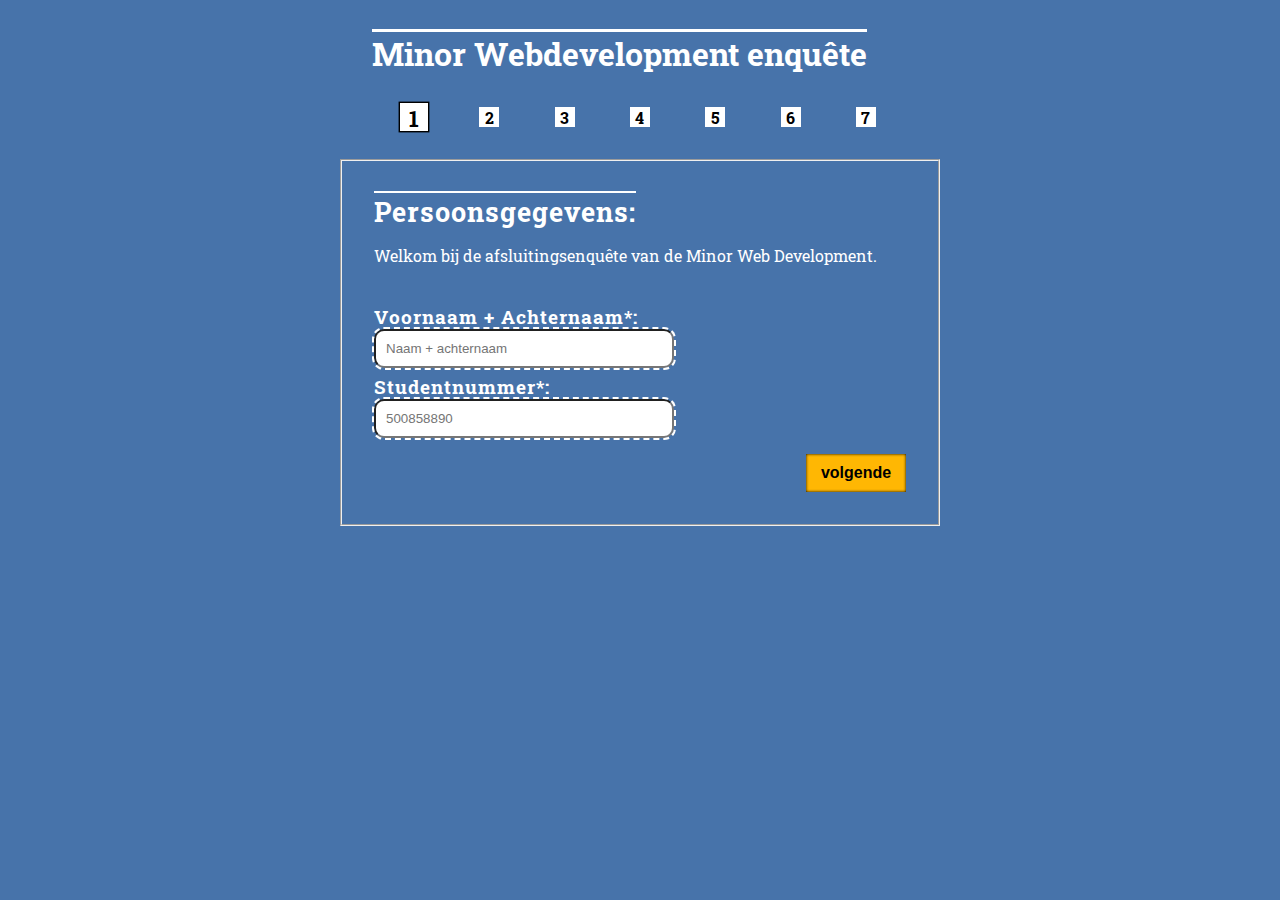
<file: index.html>
<!DOCTYPE html>
<html lang="en">

<head>
    <meta charset="UTF-8">
    <meta http-equiv="X-UA-Compatible" content="IE=edge">
    <meta name="viewport" content="width=device-width, initial-scale=1.0">
    <link rel="preconnect" href="https://fonts.googleapis.com">
    <link rel="preconnect" href="https://fonts.gstatic.com" crossorigin>
    <link href="https://fonts.googleapis.com/css2?family=Roboto+Slab&display=swap" rel="stylesheet">
    <title>Minor Web Enquete</title>
    <link rel="stylesheet" href="css/style.css">
</head>

<body>

    <header>
        <h1>Minor Webdevelopment enquête</h1>
        <ul>
            
        </ul>
    </header>

    <form action="resultaat/resultaat.html">

        <fieldset>
            <section>
                <legend>Persoonsgegevens:</legend>
                <p>Welkom bij de afsluitingsenquête van de Minor Web Development.</p>
                <h2>Voornaam + Achternaam*:</h2>
                <label>
                    <input type="text" name="name" id="name" placeholder="Naam + achternaam"
                        title="Vul hier je naam en achternaam in" required aria-required="true" />
                </label>
                <div>
                    <h2>Studentnummer*:</h2>
                    <label>
                        <input type="text" name="studentnummer" id="studentnummer" placeholder="500858890"
                        pattern="[5-6][0-9]{8}" title="Vul hier je studentnummer in" required aria-required="true" />
                    </label>
                </div>
            </section>
        </fieldset>

        <!-- WAFS-->
        <fieldset>
            <section>
                <legend> Web App From Scratch </legend>

                <h2> Docenten </h2>
                <p>Robert & Joost</p>


                <h2> Datum:</h2>
                <p> Week 1 t/m Week 3 </p>

                <h3>1 = Niet goed & 10 = Uitstekend</h3>



                <h2> Moeilijkheid lesstof*: </h2>

                <div class="score">
                    <label>
                        <input type="radio" id="WAFS-Moeilijkheidsgraad" name="WAFS-Moeilijkheidsgraad" value="1"
                            aria-label="Radiobutton 1" required aria-required="true" title="moeilijkheidsgraad 1">
                        <span>1</span>
                    </label>
                    <label>
                        <input type="radio" id="WAFS-Moeilijkheidsgraad" name="WAFS-Moeilijkheidsgraad" value="2"
                            aria-label="Radiobutton 2" required aria-required="true" title="moeilijkheidsgraad 2">
                        <span>2</span>
                    </label>
                    <label>
                        <input type="radio" id="WAFS-Moeilijkheidsgraad" name="WAFS-Moeilijkheidsgraad" value="3"
                            aria-label="Radiobutton 3" required aria-required="true" title="moeilijkheidsgraad 3">
                        <span>3</span>
                    </label>
                    <label>
                        <input type="radio" id="WAFS-Moeilijkheidsgraad" name="WAFS-Moeilijkheidsgraad" value="4"
                            aria-label="Radiobutton 4" required aria-required="true" title="moeilijkheidsgraad 4">
                        <span>4</span>
                    </label>
                    <label>
                        <input type="radio" id="WAFS-Moeilijkheidsgraad" name="WAFS-Moeilijkheidsgraad" value="5"
                            aria-label="Radiobutton 5" required aria-required="true" title="moeilijkheidsgraad 5">
                        <span>5</span>
                    </label>
                    <label>
                        <input type="radio" id="WAFS-Moeilijkheidsgraad" name="WAFS-Moeilijkheidsgraad" value="6"
                            aria-label="Radiobutton 6" required aria-required="true" title="moeilijkheidsgraad 6">
                        <span>6</span>
                    </label>
                    <label>
                        <input type="radio" id="WAFS-Moeilijkheidsgraad" name="WAFS-Moeilijkheidsgraad" value="7"
                            aria-label="Radiobutton 7" required aria-required="true" title="moeilijkheidsgraad 7">
                        <span>7</span>
                    </label>
                    <label>
                        <input type="radio" id="WAFS-Moeilijkheidsgraad" name="WAFS-Moeilijkheidsgraad" value="8"
                            aria-label="Radiobutton 8" required aria-required="true" title="moeilijkheidsgraad 8">
                        <span>8</span>
                    </label>
                    <label>
                        <input type="radio" id="WAFS-Moeilijkheidsgraad" name="WAFS-Moeilijkheidsgraad" value="9"
                            aria-label="Radiobutton 9" required aria-required="true" title="moeilijkheidsgraad 9">
                        <span>9</span>
                    </label>
                    <label>
                        <input type="radio" id="WAFS-Moeilijkheidsgraad" name="WAFS-Moeilijkheidsgraad" value="10"
                            aria-label="Radiobutton 10" required aria-required="true" title="moeilijkheidsgraad 10">
                        <span>10</span>
                    </label>
                </div>

                <h2> Hoe heb je de uitleg ervaren*:</h2>

                <div class="score">
                    <label>
                        <input type="radio" id="WAFS-ervaring" name="WAFS-ervaring" value="1" aria-label="Radiobutton 1"
                            required aria-required="true" title="inzichtsniveau 1">
                        <span>1</span>
                    </label>
                    <label>
                        <input type="radio" id="WAFS-ervaring" name="WAFS-ervaring" value="2" aria-label="Radiobutton 2"
                            required aria-required="true" title="inzichtsniveau 2">
                        <span>2</span>
                    </label>
                    <label>
                        <input type="radio" id="WAFS-ervaring" name="WAFS-ervaring" value="3" aria-label="Radiobutton 3"
                            required aria-required="true" title="inzichtsniveau 3">
                        <span>3</span>
                    </label>
                    <label>
                        <input type="radio" id="WAFS-ervaring" name="WAFS-ervaring" value="4" aria-label="Radiobutton 4"
                            required aria-required="true" title="inzichtsniveau 4">
                        <span>4</span>
                    </label>
                    <label>
                        <input type="radio" id="WAFS-ervaring" name="WAFS-ervaring" value="5" aria-label="Radiobutton 5"
                            required aria-required="true" title="inzichtsniveau 5">
                        <span>5</span>
                    </label>
                    <label>
                        <input type="radio" id="WAFS-ervaring" name="WAFS-ervaring" value="6" aria-label="Radiobutton 6"
                            required aria-required="true" title="inzichtsniveau 6">
                        <span>6</span>
                    </label>
                    <label>
                        <input type="radio" id="WAFS-ervaring" name="WAFS-ervaring" value="7" aria-label="Radiobutton 7"
                            required aria-required="true" title="inzichtsniveau 7">
                        <span>7</span>
                    </label>
                    <label>
                        <input type="radio" id="WAFS-ervaring" name="WAFS-ervaring" value="8" aria-label="Radiobutton 8"
                            required aria-required="true" title="inzichtsniveau 8">
                        <span>8</span>
                    </label>
                    <label>
                        <input type="radio" id="WAFS-ervaring" name="WAFS-ervaring" value="9" aria-label="Radiobutton 9"
                            required aria-required="true" title="inzichtsniveau 9">
                        <span>9</span>
                    </label>
                    <label>
                        <input type="radio" id="WAFS-ervaring" name="WAFS-ervaring" value="10"
                            aria-label="Radiobutton 10" required aria-required="true" title="inzichtsniveau 10">
                        <span>10</span>
                    </label>
                </div>

                <h2> Hoe goed snapte je het*:</h2>
                <div class="score">
                    <label>
                        <input type="radio" id="WAFS-inzicht" name="WAFS-inzicht" value="1" aria-label="Radiobutton 1"
                            required aria-required="true" title="ervaringsniveau 1">
                        <span>1</span>
                    </label>
                    <label>
                        <input type="radio" id="WAFS-inzicht" name="WAFS-inzicht" value="2" aria-label="Radiobutton 2"
                            required aria-required="true" title="ervaringsniveau 2">
                        <span>2</span>
                    </label>
                    <label>
                        <input type="radio" id="WAFS-inzicht" name="WAFS-inzicht" value="3" aria-label="Radiobutton 3"
                            required aria-required="true" title="ervaringsniveau 3">
                        <span>3</span>
                    </label>
                    <label>
                        <input type="radio" id="WAFS-inzicht" name="WAFS-inzicht" value="4" aria-label="Radiobutton 4"
                            required aria-required="true" title="ervaringsniveau 4">
                        <span>4</span>
                    </label>
                    <label>
                        <input type="radio" id="WAFS-inzicht" name="WAFS-inzicht" value="5" aria-label="Radiobutton 5"
                            required aria-required="true" title="ervaringsniveau 5">
                        <span>5</span>
                    </label>
                    <label>
                        <input type="radio" id="WAFS-inzicht" name="WAFS-inzicht" value="6" aria-label="Radiobutton 6"
                            required aria-required="true" title="ervaringsniveau 6">
                        <span>6</span>
                    </label>
                    <label>
                        <input type="radio" id="WAFS-inzicht" name="WAFS-inzicht" value="7" aria-label="Radiobutton 7"
                            required aria-required="true" title="ervaringsniveau 7">
                        <span>7</span>
                    </label>
                    <label>
                        <input type="radio" id="WAFS-inzicht" name="WAFS-inzicht" value="8" aria-label="Radiobutton 8"
                            required aria-required="true" title="ervaringsniveau 8">
                        <span>8</span>
                    </label>
                    <label>
                        <input type="radio" id="WAFS-inzicht" name="WAFS-inzicht" value="9" aria-label="Radiobutton 9"
                            required aria-required="true" title="ervaringsniveau 9">
                        <span>9</span>
                    </label>
                    <label>
                        <input type="radio" id="WAFS-inzicht" name="WAFS-inzicht" value="10" aria-label="Radiobutton 10"
                            required aria-required="true" title="ervaringsniveau 10">
                        <span>10</span>
                    </label>
                </div>
                <div>
                    <h2> Extra mening: </h2>

                    <label for="uitleg"></label>
                    <textarea id="uitleg" name="textarea1" aria-label="uitleg" resize="none"
                        title="Extra mening typen"></textarea>
                </div>
            </section>
        </fieldset>

        <!-- CSS to the Rescue-->
        <fieldset>
            <section>
                <legend> CSS to the Rescue </legend>

                <h2> Docenten </h2>
                <p>Sanne & Vasilis</p>


                <h2> Datum:</h2>
                <p> Week 1 t/m Week 3 </p>

                <h3>1 = Niet goed & 10 = Uitstekend</h3>


                <h2> Moeilijkheid lesstof*: </h2>

                <div class="score">
                    <label>
                        <input type="radio" id="CSS-Moeilijkheidsgraad" name="CSS-Moeilijkheidsgraad" value="1"
                            aria-label="Radiobutton 1" required aria-required="true" title="moeilijkheidsgraad 1">
                        <span>1</span>
                    </label>
                    <label>
                        <input type="radio" id="CSS-Moeilijkheidsgraad" name="CSS-Moeilijkheidsgraad" value="2"
                            aria-label="Radiobutton 2" required aria-required="true" title="moeilijkheidsgraad 2">
                        <span>2</span>
                    </label>
                    <label>
                        <input type="radio" id="CSS-Moeilijkheidsgraad" name="CSS-Moeilijkheidsgraad" value="3"
                            aria-label="Radiobutton 3" required aria-required="true" title="moeilijkheidsgraad 3">
                        <span>3</span>
                    </label>
                    <label>
                        <input type="radio" id="CSS-Moeilijkheidsgraad" name="CSS-Moeilijkheidsgraad" value="4"
                            aria-label="Radiobutton 4" required aria-required="true" title="moeilijkheidsgraad 4">
                        <span>4</span>
                    </label>
                    <label>
                        <input type="radio" id="CSS-Moeilijkheidsgraad" name="CSS-Moeilijkheidsgraad" value="5"
                            aria-label="Radiobutton 5" required aria-required="true" title="moeilijkheidsgraad 5">
                        <span>5</span>
                    </label>
                    <label>
                        <input type="radio" id="CSS-Moeilijkheidsgraad" name="CSS-Moeilijkheidsgraad" value="6"
                            aria-label="Radiobutton 6" required aria-required="true" title="moeilijkheidsgraad 6">
                        <span>6</span>
                    </label>
                    <label>
                        <input type="radio" id="CSS-Moeilijkheidsgraad" name="CSS-Moeilijkheidsgraad" value="7"
                            aria-label="Radiobutton 7" required aria-required="true" title="moeilijkheidsgraad 7">
                        <span>7</span>
                    </label>
                    <label>
                        <input type="radio" id="CSS-Moeilijkheidsgraad" name="CSS-Moeilijkheidsgraad" value="8"
                            aria-label="Radiobutton 8" required aria-required="true" title="moeilijkheidsgraad 8">
                        <span>8</span>
                    </label>
                    <label>
                        <input type="radio" id="CSS-Moeilijkheidsgraad" name="CSS-Moeilijkheidsgraad" value="9"
                            aria-label="Radiobutton 9" required aria-required="true" title="moeilijkheidsgraad 9">
                        <span>9</span>
                    </label>
                    <label>
                        <input type="radio" id="CSS-Moeilijkheidsgraad" name="CSS-Moeilijkheidsgraad" value="10"
                            aria-label="Radiobutton 10" required aria-required="true" title="moeilijkheidsgraad 10">
                        <span>10</span>
                    </label>
                </div>

                <h2> Hoe heb je de uitleg ervaren*:</h2>

                <div class="score">
                    <label>
                        <input type="radio" id="CSS-ervaring" name="CSS-ervaring" value="1" aria-label="Radiobutton 1"
                            required aria-required="true" title="inzichtsniveau 1">
                        <span>1</span>
                    </label>
                    <label>
                        <input type="radio" id="CSS-ervaring" name="CSS-ervaring" value="2" aria-label="Radiobutton 2"
                            required aria-required="true" title="inzichtsniveau 2">
                        <span>2</span>
                    </label>
                    <label>
                        <input type="radio" id="CSS-ervaring" name="CSS-ervaring" value="3" aria-label="Radiobutton 3"
                            required aria-required="true" title="inzichtsniveau 3">
                        <span>3</span>
                    </label>
                    <label>
                        <input type="radio" id="CSS-ervaring" name="CSS-ervaring" value="4" aria-label="Radiobutton 4"
                            required aria-required="true" title="inzichtsniveau 4">
                        <span>4</span>
                    </label>
                    <label>
                        <input type="radio" id="CSS-ervaring" name="CSS-ervaring" value="5" aria-label="Radiobutton 5"
                            required aria-required="true" title="inzichtsniveau 5">
                        <span>5</span>
                    </label>
                    <label>
                        <input type="radio" id="CSS-ervaring" name="CSS-ervaring" value="6" aria-label="Radiobutton 6"
                            required aria-required="true" title="inzichtsniveau 6">
                        <span>6</span>
                    </label>
                    <label>
                        <input type="radio" id="CSS-ervaring" name="CSS-ervaring" value="7" aria-label="Radiobutton 7"
                            required aria-required="true" title="inzichtsniveau 7">
                        <span>7</span>
                    </label>
                    <label>
                        <input type="radio" id="CSS-ervaring" name="CSS-ervaring" value="8" aria-label="Radiobutton 8"
                            required aria-required="true" title="inzichtsniveau 8">
                        <span>8</span>
                    </label>
                    <label>
                        <input type="radio" id="CSS-ervaring" name="CSS-ervaring" value="9" aria-label="Radiobutton 9"
                            required aria-required="true" title="inzichtsniveau 9">
                        <span>9</span>
                    </label>
                    <label>
                        <input type="radio" id="CSS-ervaring" name="CSS-ervaring" value="10"
                            aria-label="Radiobutton 10" required aria-required="true" title="inzichtsniveau 10">
                        <span>10</span>
                    </label>
                </div>

                <h2> Hoe goed snapte je het*:</h2>
                <div class="score">
                    <label>
                        <input type="radio" id="CSS-inzicht" name="CSS-inzicht" value="1" aria-label="Radiobutton 1"
                            required aria-required="true" title="ervaringsniveau 1">
                        <span>1</span>
                    </label>
                    <label>
                        <input type="radio" id="CSS-inzicht" name="CSS-inzicht" value="2" aria-label="Radiobutton 2"
                            required aria-required="true" title="ervaringsniveau 2">
                        <span>2</span>
                    </label>
                    <label>
                        <input type="radio" id="CSS-inzicht" name="CSS-inzicht" value="3" aria-label="Radiobutton 3"
                            required aria-required="true" title="ervaringsniveau 3">
                        <span>3</span>
                    </label>
                    <label>
                        <input type="radio" id="CSS-inzicht" name="CSS-inzicht" value="4" aria-label="Radiobutton 4"
                            required aria-required="true" title="ervaringsniveau 4">
                        <span>4</span>
                    </label>
                    <label>
                        <input type="radio" id="CSS-inzicht" name="CSS-inzicht" value="5" aria-label="Radiobutton 5"
                            required aria-required="true" title="ervaringsniveau 5">
                        <span>5</span>
                    </label>
                    <label>
                        <input type="radio" id="CSS-inzicht" name="CSS-inzicht" value="6" aria-label="Radiobutton 6"
                            required aria-required="true" title="ervaringsniveau 6">
                        <span>6</span>
                    </label>
                    <label>
                        <input type="radio" id="CSS-inzicht" name="CSS-inzicht" value="7" aria-label="Radiobutton 7"
                            required aria-required="true" title="ervaringsniveau 7">
                        <span>7</span>
                    </label>
                    <label>
                        <input type="radio" id="CSS-inzicht" name="CSS-inzicht" value="8" aria-label="Radiobutton 8"
                            required aria-required="true" title="ervaringsniveau 8">
                        <span>8</span>
                    </label>
                    <label>
                        <input type="radio" id="CSS-inzicht" name="CSS-inzicht" value="9" aria-label="Radiobutton 9"
                            required aria-required="true" title="ervaringsniveau 9">
                        <span>9</span>
                    </label>
                    <label>
                        <input type="radio" id="CSS-inzicht" name="CSS-inzicht" value="10" aria-label="Radiobutton 10"
                            required aria-required="true" title="ervaringsniveau 10">
                        <span>10</span>
                    </label>
                </div>
                <div>
                    <h2> Extra mening: </h2>

                    <label for="uitleg"></label>
                    <textarea id="uitleg" name="textarea2" aria-label="uitleg" resize="none"
                        title="Extra mening typen"></textarea>
                </div>
            </section>
        </fieldset>

        <!-- CSS to the Rescue-->
        <fieldset>
            <section>
                <legend> Progressive Web apps </legend>

                <h2> Docenten </h2>
                <p>Sanne & Vasilis</p>


                <h2> Datum:</h2>
                <p> Week 1 t/m Week 3 </p>

                <h3>1 = Niet goed & 10 = Uitstekend</h3>


                <h2> Moeilijkheid lesstof*: </h2>

                <div class="score">
                    <label>
                        <input type="radio" id="PWA-Moeilijkheidsgraad" name="PWA-Moeilijkheidsgraad" value="1"
                            aria-label="Radiobutton 1" required aria-required="true" title="moeilijkheidsgraad 1">
                        <span>1</span>
                    </label>
                    <label>
                        <input type="radio" id="PWA-Moeilijkheidsgraad" name="PWA-Moeilijkheidsgraad" value="2"
                            aria-label="Radiobutton 2" required aria-required="true" title="moeilijkheidsgraad 2">
                        <span>2</span>
                    </label>
                    <label>
                        <input type="radio" id="PWA-Moeilijkheidsgraad" name="PWA-Moeilijkheidsgraad" value="3"
                            aria-label="Radiobutton 3" required aria-required="true" title="moeilijkheidsgraad 3">
                        <span>3</span>
                    </label>
                    <label>
                        <input type="radio" id="PWA-Moeilijkheidsgraad" name="PWA-Moeilijkheidsgraad" value="4"
                            aria-label="Radiobutton 4" required aria-required="true" title="moeilijkheidsgraad 4">
                        <span>4</span>
                    </label>
                    <label>
                        <input type="radio" id="PWA-Moeilijkheidsgraad" name="PWA-Moeilijkheidsgraad" value="5"
                            aria-label="Radiobutton 5" required aria-required="true" title="moeilijkheidsgraad 5">
                        <span>5</span>
                    </label>
                    <label>
                        <input type="radio" id="PWA-Moeilijkheidsgraad" name="PWA-Moeilijkheidsgraad" value="6"
                            aria-label="Radiobutton 6" required aria-required="true" title="moeilijkheidsgraad 6">
                        <span>6</span>
                    </label>
                    <label>
                        <input type="radio" id="PWA-Moeilijkheidsgraad" name="PWA-Moeilijkheidsgraad" value="7"
                            aria-label="Radiobutton 7" required aria-required="true" title="moeilijkheidsgraad 7">
                        <span>7</span>
                    </label>
                    <label>
                        <input type="radio" id="PWA-Moeilijkheidsgraad" name="PWA-Moeilijkheidsgraad" value="8"
                            aria-label="Radiobutton 8" required aria-required="true" title="moeilijkheidsgraad 8">
                        <span>8</span>
                    </label>
                    <label>
                        <input type="radio" id="PWA-Moeilijkheidsgraad" name="PWA-Moeilijkheidsgraad" value="9"
                            aria-label="Radiobutton 9" required aria-required="true" title="moeilijkheidsgraad 9">
                        <span>9</span>
                    </label>
                    <label>
                        <input type="radio" id="PWA-Moeilijkheidsgraad" name="PWA-Moeilijkheidsgraad" value="10"
                            aria-label="Radiobutton 10" required aria-required="true" title="moeilijkheidsgraad 10">
                        <span>10</span>
                    </label>
                </div>

                <h2> Hoe heb je de uitleg ervaren*:</h2>

                <div class="score">
                    <label>
                        <input type="radio" id="PWA-ervaring" name="PWA-ervaring" value="1" aria-label="Radiobutton 1"
                            required aria-required="true" title="inzichtsniveau 1">
                        <span>1</span>
                    </label>
                    <label>
                        <input type="radio" id="PWA-ervaring" name="PWA-ervaring" value="2" aria-label="Radiobutton 2"
                            required aria-required="true" title="inzichtsniveau 2">
                        <span>2</span>
                    </label>
                    <label>
                        <input type="radio" id="PWA-ervaring" name="PWA-ervaring" value="3" aria-label="Radiobutton 3"
                            required aria-required="true" title="inzichtsniveau 3">
                        <span>3</span>
                    </label>
                    <label>
                        <input type="radio" id="PWA-ervaring" name="PWA-ervaring" value="4" aria-label="Radiobutton 4"
                            required aria-required="true" title="inzichtsniveau 4">
                        <span>4</span>
                    </label>
                    <label>
                        <input type="radio" id="PWA-ervaring" name="PWA-ervaring" value="5" aria-label="Radiobutton 5"
                            required aria-required="true" title="inzichtsniveau 5">
                        <span>5</span>
                    </label>
                    <label>
                        <input type="radio" id="PWA-ervaring" name="PWA-ervaring" value="6" aria-label="Radiobutton 6"
                            required aria-required="true" title="inzichtsniveau 6">
                        <span>6</span>
                    </label>
                    <label>
                        <input type="radio" id="PWA-ervaring" name="PWA-ervaring" value="7" aria-label="Radiobutton 7"
                            required aria-required="true" title="inzichtsniveau 7">
                        <span>7</span>
                    </label>
                    <label>
                        <input type="radio" id="PWA-ervaring" name="PWA-ervaring" value="8" aria-label="Radiobutton 8"
                            required aria-required="true" title="inzichtsniveau 8">
                        <span>8</span>
                    </label>
                    <label>
                        <input type="radio" id="PWA-ervaring" name="PWA-ervaring" value="9" aria-label="Radiobutton 9"
                            required aria-required="true" title="inzichtsniveau 9">
                        <span>9</span>
                    </label>
                    <label>
                        <input type="radio" id="PWA-ervaring" name="PWA-ervaring" value="10"
                            aria-label="Radiobutton 10" required aria-required="true" title="inzichtsniveau 10">
                        <span>10</span>
                    </label>
                </div>

                <h2> Hoe goed snapte je het*:</h2>
                <div class="score">
                    <label>
                        <input type="radio" id="PWA-inzicht" name="PWA-inzicht" value="1" aria-label="Radiobutton 1"
                            required aria-required="true" title="ervaringsniveau 1">
                        <span>1</span>
                    </label>
                    <label>
                        <input type="radio" id="PWA-inzicht" name="PWA-inzicht" value="2" aria-label="Radiobutton 2"
                            required aria-required="true" title="ervaringsniveau 2">
                        <span>2</span>
                    </label>
                    <label>
                        <input type="radio" id="PWA-inzicht" name="PWA-inzicht" value="3" aria-label="Radiobutton 3"
                            required aria-required="true" title="ervaringsniveau 3">
                        <span>3</span>
                    </label>
                    <label>
                        <input type="radio" id="PWA-inzicht" name="PWA-inzicht" value="4" aria-label="Radiobutton 4"
                            required aria-required="true" title="ervaringsniveau 4">
                        <span>4</span>
                    </label>
                    <label>
                        <input type="radio" id="PWA-inzicht" name="PWA-inzicht" value="5" aria-label="Radiobutton 5"
                            required aria-required="true" title="ervaringsniveau 5">
                        <span>5</span>
                    </label>
                    <label>
                        <input type="radio" id="PWA-inzicht" name="PWA-inzicht" value="6" aria-label="Radiobutton 6"
                            required aria-required="true" title="ervaringsniveau 6">
                        <span>6</span>
                    </label>
                    <label>
                        <input type="radio" id="PWA-inzicht" name="PWA-inzicht" value="7" aria-label="Radiobutton 7"
                            required aria-required="true" title="ervaringsniveau 7">
                        <span>7</span>
                    </label>
                    <label>
                        <input type="radio" id="PWA-inzicht" name="PWA-inzicht" value="8" aria-label="Radiobutton 8"
                            required aria-required="true" title="ervaringsniveau 8">
                        <span>8</span>
                    </label>
                    <label>
                        <input type="radio" id="PWA-inzicht" name="PWA-inzicht" value="9" aria-label="Radiobutton 9"
                            required aria-required="true" title="ervaringsniveau 9">
                        <span>9</span>
                    </label>
                    <label>
                        <input type="radio" id="PWA-inzicht" name="PWA-inzicht" value="10" aria-label="Radiobutton 10"
                            required aria-required="true" title="ervaringsniveau 10">
                        <span>10</span>
                    </label>
                </div>
                <div>
                    <h2> Extra mening: </h2>

                    <label for="uitleg"></label>
                    <textarea id="uitleg" name="textarea3" aria-label="uitleg" resize="none"
                        title="Extra mening typen"></textarea>
                </div>
            </section>
        </fieldset>

        <!-- Browser Technologies-->
        <fieldset>
            <section>
                <legend> Browser Technologies </legend>

                <h2> Docenten </h2>
                <p>Vasilis & Peter Paul</p>


                <h2> Datum:</h2>
                <p> Week 5 t/m Week 8 </p>


                <h3>1 = Niet goed & 10 = Uitstekend</h3>


                <h2> Moeilijkheid lesstof*: </h2>

                <div class="score">
                    <label>
                        <input type="radio" id="BT-Moeilijkheidsgraad" name="BT-Moeilijkheidsgraad" value="1"
                            aria-label="Radiobutton 1" required aria-required="true" title="moeilijkheidsgraad 1">
                        <span>1</span>
                    </label>
                    <label>
                        <input type="radio" id="BT-Moeilijkheidsgraad" name="BT-Moeilijkheidsgraad" value="2"
                            aria-label="Radiobutton 2" required aria-required="true" title="moeilijkheidsgraad 2">
                        <span>2</span>
                    </label>
                    <label>
                        <input type="radio" id="BT-Moeilijkheidsgraad" name="BT-Moeilijkheidsgraad" value="3"
                            aria-label="Radiobutton 3" required aria-required="true" title="moeilijkheidsgraad 3">
                        <span>3</span>
                    </label>
                    <label>
                        <input type="radio" id="BT-Moeilijkheidsgraad" name="BT-Moeilijkheidsgraad" value="4"
                            aria-label="Radiobutton 4" required aria-required="true" title="moeilijkheidsgraad 4">
                        <span>4</span>
                    </label>
                    <label>
                        <input type="radio" id="BT-Moeilijkheidsgraad" name="BT-Moeilijkheidsgraad" value="5"
                            aria-label="Radiobutton 5" required aria-required="true" title="moeilijkheidsgraad 5">
                        <span>5</span>
                    </label>
                    <label>
                        <input type="radio" id="BT-Moeilijkheidsgraad" name="BT-Moeilijkheidsgraad" value="6"
                            aria-label="Radiobutton 6" required aria-required="true" title="moeilijkheidsgraad 6">
                        <span>6</span>
                    </label>
                    <label>
                        <input type="radio" id="BT-Moeilijkheidsgraad" name="BT-Moeilijkheidsgraad" value="7"
                            aria-label="Radiobutton 7" required aria-required="true" title="moeilijkheidsgraad 7">
                        <span>7</span>
                    </label>
                    <label>
                        <input type="radio" id="BT-Moeilijkheidsgraad" name="BT-Moeilijkheidsgraad" value="8"
                            aria-label="Radiobutton 8" required aria-required="true" title="moeilijkheidsgraad 8">
                        <span>8</span>
                    </label>
                    <label>
                        <input type="radio" id="BT-Moeilijkheidsgraad" name="BT-Moeilijkheidsgraad" value="9"
                            aria-label="Radiobutton 9" required aria-required="true" title="moeilijkheidsgraad 9">
                        <span>9</span>
                    </label>
                    <label>
                        <input type="radio" id="BT-Moeilijkheidsgraad" name="BT-Moeilijkheidsgraad" value="10"
                            aria-label="Radiobutton 10" required aria-required="true" title="moeilijkheidsgraad 10">
                        <span>10</span>
                    </label>
                </div>

                <h2> Hoe heb je de uitleg ervaren*:</h2>

                <div class="score">
                    <label>
                        <input type="radio" id="BT-ervaring" name="BT-ervaring" value="1" aria-label="Radiobutton 1"
                            required aria-required="true" title="inzichtsniveau 1">
                        <span>1</span>
                    </label>
                    <label>
                        <input type="radio" id="BT-ervaring" name="BT-ervaring" value="2" aria-label="Radiobutton 2"
                            required aria-required="true" title="inzichtsniveau 2">
                        <span>2</span>
                    </label>
                    <label>
                        <input type="radio" id="BT-ervaring" name="BT-ervaring" value="3" aria-label="Radiobutton 3"
                            required aria-required="true" title="inzichtsniveau 3">
                        <span>3</span>
                    </label>
                    <label>
                        <input type="radio" id="BT-ervaring" name="BT-ervaring" value="4" aria-label="Radiobutton 4"
                            required aria-required="true" title="inzichtsniveau 4">
                        <span>4</span>
                    </label>
                    <label>
                        <input type="radio" id="BT-ervaring" name="BT-ervaring" value="5" aria-label="Radiobutton 5"
                            required aria-required="true" title="inzichtsniveau 5">
                        <span>5</span>
                    </label>
                    <label>
                        <input type="radio" id="BT-ervaring" name="BT-ervaring" value="6" aria-label="Radiobutton 6"
                            required aria-required="true" title="inzichtsniveau 6">
                        <span>6</span>
                    </label>
                    <label>
                        <input type="radio" id="BT-ervaring" name="BT-ervaring" value="7" aria-label="Radiobutton 7"
                            required aria-required="true" title="inzichtsniveau 7">
                        <span>7</span>
                    </label>
                    <label>
                        <input type="radio" id="BT-ervaring" name="BT-ervaring" value="8" aria-label="Radiobutton 8"
                            required aria-required="true" title="inzichtsniveau 8">
                        <span>8</span>
                    </label>
                    <label>
                        <input type="radio" id="BT-ervaring" name="BT-ervaring" value="9" aria-label="Radiobutton 9"
                            required aria-required="true" title="inzichtsniveau 9">
                        <span>9</span>
                    </label>
                    <label>
                        <input type="radio" id="BT-ervaring" name="BT-ervaring" value="10"
                            aria-label="Radiobutton 10" required aria-required="true" title="inzichtsniveau 10">
                        <span>10</span>
                    </label>
                </div>

                <h2> Hoe goed snapte je het*:</h2>
                <div class="score">
                    <label>
                        <input type="radio" id="BT-inzicht" name="BT-inzicht" value="1" aria-label="Radiobutton 1"
                            required aria-required="true" title="ervaringsniveau 1">
                        <span>1</span>
                    </label>
                    <label>
                        <input type="radio" id="BT-inzicht" name="BT-inzicht" value="2" aria-label="Radiobutton 2"
                            required aria-required="true" title="ervaringsniveau 2">
                        <span>2</span>
                    </label>
                    <label>
                        <input type="radio" id="BT-inzicht" name="BT-inzicht" value="3" aria-label="Radiobutton 3"
                            required aria-required="true" title="ervaringsniveau 3">
                        <span>3</span>
                    </label>
                    <label>
                        <input type="radio" id="BT-inzicht" name="BT-inzicht" value="4" aria-label="Radiobutton 4"
                            required aria-required="true" title="ervaringsniveau 4">
                        <span>4</span>
                    </label>
                    <label>
                        <input type="radio" id="BT-inzicht" name="BT-inzicht" value="5" aria-label="Radiobutton 5"
                            required aria-required="true" title="ervaringsniveau 5">
                        <span>5</span>
                    </label>
                    <label>
                        <input type="radio" id="BT-inzicht" name="BT-inzicht" value="6" aria-label="Radiobutton 6"
                            required aria-required="true" title="ervaringsniveau 6">
                        <span>6</span>
                    </label>
                    <label>
                        <input type="radio" id="BT-inzicht" name="BT-inzicht" value="7" aria-label="Radiobutton 7"
                            required aria-required="true" title="ervaringsniveau 7">
                        <span>7</span>
                    </label>
                    <label>
                        <input type="radio" id="BT-inzicht" name="BT-inzicht" value="8" aria-label="Radiobutton 8"
                            required aria-required="true" title="ervaringsniveau 8">
                        <span>8</span>
                    </label>
                    <label>
                        <input type="radio" id="BT-inzicht" name="BT-inzicht" value="9" aria-label="Radiobutton 9"
                            required aria-required="true" title="ervaringsniveau 9">
                        <span>9</span>
                    </label>
                    <label>
                        <input type="radio" id="BT-inzicht" name="BT-inzicht" value="10" aria-label="Radiobutton 10"
                            required aria-required="true" title="ervaringsniveau 10">
                        <span>10</span>
                    </label>
                </div>
                <div>
                    <h2> Extra mening: </h2>

                    <label for="uitleg"></label>
                    <textarea id="uitleg" name="textarea4" aria-label="uitleg" resize="none"
                        title="Extra mening typen"></textarea>
                </div>
            </section>
        </fieldset>

        <!-- Real-Time Web-->
        <fieldset>
            <section>
                <legend> Real-Time Web </legend>

                <h2> Docenten </h2>
                <p>Justus & Shyanta</p>


                <h2> Datum:</h2>
                <p> Week 10 t/m Week 13 </p>


                <h3>1 = Niet goed & 10 = Uitstekend</h3>


                <h2> Moeilijkheid lesstof*: </h2>

                <div class="score">
                    <label>
                        <input type="radio" id="RTW-Moeilijkheidsgraad" name="RTW-Moeilijkheidsgraad" value="1"
                            aria-label="Radiobutton 1" required aria-required="true" title="moeilijkheidsgraad 1">
                        <span>1</span>
                    </label>
                    <label>
                        <input type="radio" id="RTW-Moeilijkheidsgraad" name="RTW-Moeilijkheidsgraad" value="2"
                            aria-label="Radiobutton 2" required aria-required="true" title="moeilijkheidsgraad 2">
                        <span>2</span>
                    </label>
                    <label>
                        <input type="radio" id="RTW-Moeilijkheidsgraad" name="RTW-Moeilijkheidsgraad" value="3"
                            aria-label="Radiobutton 3" required aria-required="true" title="moeilijkheidsgraad 3">
                        <span>3</span>
                    </label>
                    <label>
                        <input type="radio" id="RTW-Moeilijkheidsgraad" name="RTW-Moeilijkheidsgraad" value="4"
                            aria-label="Radiobutton 4" required aria-required="true" title="moeilijkheidsgraad 4">
                        <span>4</span>
                    </label>
                    <label>
                        <input type="radio" id="RTW-Moeilijkheidsgraad" name="RTW-Moeilijkheidsgraad" value="5"
                            aria-label="Radiobutton 5" required aria-required="true" title="moeilijkheidsgraad 5">
                        <span>5</span>
                    </label>
                    <label>
                        <input type="radio" id="RTW-Moeilijkheidsgraad" name="RTW-Moeilijkheidsgraad" value="6"
                            aria-label="Radiobutton 6" required aria-required="true" title="moeilijkheidsgraad 6">
                        <span>6</span>
                    </label>
                    <label>
                        <input type="radio" id="RTW-Moeilijkheidsgraad" name="RTW-Moeilijkheidsgraad" value="7"
                            aria-label="Radiobutton 7" required aria-required="true" title="moeilijkheidsgraad 7">
                        <span>7</span>
                    </label>
                    <label>
                        <input type="radio" id="RTW-Moeilijkheidsgraad" name="RTW-Moeilijkheidsgraad" value="8"
                            aria-label="Radiobutton 8" required aria-required="true" title="moeilijkheidsgraad 8">
                        <span>8</span>
                    </label>
                    <label>
                        <input type="radio" id="RTW-Moeilijkheidsgraad" name="RTW-Moeilijkheidsgraad" value="9"
                            aria-label="Radiobutton 9" required aria-required="true" title="moeilijkheidsgraad 9">
                        <span>9</span>
                    </label>
                    <label>
                        <input type="radio" id="RTW-Moeilijkheidsgraad" name="RTW-Moeilijkheidsgraad" value="10"
                            aria-label="Radiobutton 10" required aria-required="true" title="moeilijkheidsgraad 10">
                        <span>10</span>
                    </label>
                </div>

                <h2> Hoe heb je de uitleg ervaren*:</h2>

                <div class="score">
                    <label>
                        <input type="radio" id="RTW-ervaring" name="RTW-ervaring" value="1" aria-label="Radiobutton 1"
                            required aria-required="true" title="inzichtsniveau 1">
                        <span>1</span>
                    </label>
                    <label>
                        <input type="radio" id="RTW-ervaring" name="RTW-ervaring" value="2" aria-label="Radiobutton 2"
                            required aria-required="true" title="inzichtsniveau 2">
                        <span>2</span>
                    </label>
                    <label>
                        <input type="radio" id="RTW-ervaring" name="RTW-ervaring" value="3" aria-label="Radiobutton 3"
                            required aria-required="true" title="inzichtsniveau 3">
                        <span>3</span>
                    </label>
                    <label>
                        <input type="radio" id="RTW-ervaring" name="RTW-ervaring" value="4" aria-label="Radiobutton 4"
                            required aria-required="true" title="inzichtsniveau 4">
                        <span>4</span>
                    </label>
                    <label>
                        <input type="radio" id="RTW-ervaring" name="RTW-ervaring" value="5" aria-label="Radiobutton 5"
                            required aria-required="true" title="inzichtsniveau 5">
                        <span>5</span>
                    </label>
                    <label>
                        <input type="radio" id="RTW-ervaring" name="RTW-ervaring" value="6" aria-label="Radiobutton 6"
                            required aria-required="true" title="inzichtsniveau 6">
                        <span>6</span>
                    </label>
                    <label>
                        <input type="radio" id="RTW-ervaring" name="RTW-ervaring" value="7" aria-label="Radiobutton 7"
                            required aria-required="true" title="inzichtsniveau 7">
                        <span>7</span>
                    </label>
                    <label>
                        <input type="radio" id="RTW-ervaring" name="RTW-ervaring" value="8" aria-label="Radiobutton 8"
                            required aria-required="true" title="inzichtsniveau 8">
                        <span>8</span>
                    </label>
                    <label>
                        <input type="radio" id="RTW-ervaring" name="RTW-ervaring" value="9" aria-label="Radiobutton 9"
                            required aria-required="true" title="inzichtsniveau 9">
                        <span>9</span>
                    </label>
                    <label>
                        <input type="radio" id="RTW-ervaring" name="RTW-ervaring" value="10"
                            aria-label="Radiobutton 10" required aria-required="true" title="inzichtsniveau 10">
                        <span>10</span>
                    </label>
                </div>

                <h2> Hoe goed snapte je het*:</h2>
                <div class="score">
                    <label>
                        <input type="radio" id="RTW-inzicht" name="RTW-inzicht" value="1" aria-label="Radiobutton 1"
                            required aria-required="true" title="ervaringsniveau 1">
                        <span>1</span>
                    </label>
                    <label>
                        <input type="radio" id="RTW-inzicht" name="RTW-inzicht" value="2" aria-label="Radiobutton 2"
                            required aria-required="true" title="ervaringsniveau 2">
                        <span>2</span>
                    </label>
                    <label>
                        <input type="radio" id="RTW-inzicht" name="RTW-inzicht" value="3" aria-label="Radiobutton 3"
                            required aria-required="true" title="ervaringsniveau 3">
                        <span>3</span>
                    </label>
                    <label>
                        <input type="radio" id="RTW-inzicht" name="RTW-inzicht" value="4" aria-label="Radiobutton 4"
                            required aria-required="true" title="ervaringsniveau 4">
                        <span>4</span>
                    </label>
                    <label>
                        <input type="radio" id="RTW-inzicht" name="RTW-inzicht" value="5" aria-label="Radiobutton 5"
                            required aria-required="true" title="ervaringsniveau 5">
                        <span>5</span>
                    </label>
                    <label>
                        <input type="radio" id="RTW-inzicht" name="RTW-inzicht" value="6" aria-label="Radiobutton 6"
                            required aria-required="true" title="ervaringsniveau 6">
                        <span>6</span>
                    </label>
                    <label>
                        <input type="radio" id="RTW-inzicht" name="RTW-inzicht" value="7" aria-label="Radiobutton 7"
                            required aria-required="true" title="ervaringsniveau 7">
                        <span>7</span>
                    </label>
                    <label>
                        <input type="radio" id="RTW-inzicht" name="RTW-inzicht" value="8" aria-label="Radiobutton 8"
                            required aria-required="true" title="ervaringsniveau 8">
                        <span>8</span>
                    </label>
                    <label>
                        <input type="radio" id="RTW-inzicht" name="RTW-inzicht" value="9" aria-label="Radiobutton 9"
                            required aria-required="true" title="ervaringsniveau 9">
                        <span>9</span>
                    </label>
                    <label>
                        <input type="radio" id="RTW-inzicht" name="RTW-inzicht" value="10" aria-label="Radiobutton 10"
                            required aria-required="true" title="ervaringsniveau 10">
                        <span>10</span>
                    </label>
                </div>
                <div>
                    <h2> Extra mening: </h2>

                    <label for="uitleg"></label>
                    <textarea id="uitleg" name="textarea5" aria-label="uitleg" resize="none"
                        title="Extra mening typen"></textarea>
                </div>
            </section>
        </fieldset>

        <!-- Human-Centered Design -->
        <fieldset>
            <section>
                <legend> Human Centered Design </legend>

                <h2> Docenten </h2>
                <p>Eric & Koop</p>


                <h2> Datum:</h2>
                <p> Week 10 t/m Week 13 </p>


                <h3>1 = Niet goed & 10 = Uitstekend</h3>


                <h2> Moeilijkheid lesstof*: </h2>

                <div class="score">
                    <label>
                        <input type="radio" id="HCD-Moeilijkheidsgraad" name="HCD-Moeilijkheidsgraad" value="1"
                            aria-label="Radiobutton 1" required aria-required="true" title="moeilijkheidsgraad 1">
                        <span>1</span>
                    </label>
                    <label>
                        <input type="radio" id="HCD-Moeilijkheidsgraad" name="HCD-Moeilijkheidsgraad" value="2"
                            aria-label="Radiobutton 2" required aria-required="true" title="moeilijkheidsgraad 2">
                        <span>2</span>
                    </label>
                    <label>
                        <input type="radio" id="HCD-Moeilijkheidsgraad" name="HCD-Moeilijkheidsgraad" value="3"
                            aria-label="Radiobutton 3" required aria-required="true" title="moeilijkheidsgraad 3">
                        <span>3</span>
                    </label>
                    <label>
                        <input type="radio" id="HCD-Moeilijkheidsgraad" name="HCD-Moeilijkheidsgraad" value="4"
                            aria-label="Radiobutton 4" required aria-required="true" title="moeilijkheidsgraad 4">
                        <span>4</span>
                    </label>
                    <label>
                        <input type="radio" id="HCD-Moeilijkheidsgraad" name="HCD-Moeilijkheidsgraad" value="5"
                            aria-label="Radiobutton 5" required aria-required="true" title="moeilijkheidsgraad 5">
                        <span>5</span>
                    </label>
                    <label>
                        <input type="radio" id="HCD-Moeilijkheidsgraad" name="HCD-Moeilijkheidsgraad" value="6"
                            aria-label="Radiobutton 6" required aria-required="true" title="moeilijkheidsgraad 6">
                        <span>6</span>
                    </label>
                    <label>
                        <input type="radio" id="HCD-Moeilijkheidsgraad" name="HCD-Moeilijkheidsgraad" value="7"
                            aria-label="Radiobutton 7" required aria-required="true" title="moeilijkheidsgraad 7">
                        <span>7</span>
                    </label>
                    <label>
                        <input type="radio" id="HCD-Moeilijkheidsgraad" name="HCD-Moeilijkheidsgraad" value="8"
                            aria-label="Radiobutton 8" required aria-required="true" title="moeilijkheidsgraad 8">
                        <span>8</span>
                    </label>
                    <label>
                        <input type="radio" id="HCD-Moeilijkheidsgraad" name="HCD-Moeilijkheidsgraad" value="9"
                            aria-label="Radiobutton 9" required aria-required="true" title="moeilijkheidsgraad 9">
                        <span>9</span>
                    </label>
                    <label>
                        <input type="radio" id="HCD-Moeilijkheidsgraad" name="HCD-Moeilijkheidsgraad" value="10"
                            aria-label="Radiobutton 10" required aria-required="true" title="moeilijkheidsgraad 10">
                        <span>10</span>
                    </label>
                </div>

                <h2> Hoe heb je de uitleg ervaren*:</h2>

                <div class="score">
                    <label>
                        <input type="radio" id="HCD-ervaring" name="HCD-ervaring" value="1" aria-label="Radiobutton 1"
                            required aria-required="true" title="inzichtsniveau 1">
                        <span>1</span>
                    </label>
                    <label>
                        <input type="radio" id="HCD-ervaring" name="HCD-ervaring" value="2" aria-label="Radiobutton 2"
                            required aria-required="true" title="inzichtsniveau 2">
                        <span>2</span>
                    </label>
                    <label>
                        <input type="radio" id="HCD-ervaring" name="HCD-ervaring" value="3" aria-label="Radiobutton 3"
                            required aria-required="true" title="inzichtsniveau 3">
                        <span>3</span>
                    </label>
                    <label>
                        <input type="radio" id="HCD-ervaring" name="HCD-ervaring" value="4" aria-label="Radiobutton 4"
                            required aria-required="true" title="inzichtsniveau 4">
                        <span>4</span>
                    </label>
                    <label>
                        <input type="radio" id="HCD-ervaring" name="HCD-ervaring" value="5" aria-label="Radiobutton 5"
                            required aria-required="true" title="inzichtsniveau 5">
                        <span>5</span>
                    </label>
                    <label>
                        <input type="radio" id="HCD-ervaring" name="HCD-ervaring" value="6" aria-label="Radiobutton 6"
                            required aria-required="true" title="inzichtsniveau 6">
                        <span>6</span>
                    </label>
                    <label>
                        <input type="radio" id="HCD-ervaring" name="HCD-ervaring" value="7" aria-label="Radiobutton 7"
                            required aria-required="true" title="inzichtsniveau 7">
                        <span>7</span>
                    </label>
                    <label>
                        <input type="radio" id="HCD-ervaring" name="HCD-ervaring" value="8" aria-label="Radiobutton 8"
                            required aria-required="true" title="inzichtsniveau 8">
                        <span>8</span>
                    </label>
                    <label>
                        <input type="radio" id="HCD-ervaring" name="HCD-ervaring" value="9" aria-label="Radiobutton 9"
                            required aria-required="true" title="inzichtsniveau 9">
                        <span>9</span>
                    </label>
                    <label>
                        <input type="radio" id="HCD-ervaring" name="HCD-ervaring" value="10"
                            aria-label="Radiobutton 10" required aria-required="true" title="inzichtsniveau 10">
                        <span>10</span>
                    </label>
                </div>

                <h2> Hoe goed snapte je het*:</h2>
                <div class="score">
                    <label>
                        <input type="radio" id="HCD-inzicht" name="HCD-inzicht" value="1" aria-label="Radiobutton 1"
                            required aria-required="true" title="ervaringsniveau 1">
                        <span>1</span>
                    </label>
                    <label>
                        <input type="radio" id="HCD-inzicht" name="HCD-inzicht" value="2" aria-label="Radiobutton 2"
                            required aria-required="true" title="ervaringsniveau 2">
                        <span>2</span>
                    </label>
                    <label>
                        <input type="radio" id="HCD-inzicht" name="HCD-inzicht" value="3" aria-label="Radiobutton 3"
                            required aria-required="true" title="ervaringsniveau 3">
                        <span>3</span>
                    </label>
                    <label>
                        <input type="radio" id="HCD-inzicht" name="HCD-inzicht" value="4" aria-label="Radiobutton 4"
                            required aria-required="true" title="ervaringsniveau 4">
                        <span>4</span>
                    </label>
                    <label>
                        <input type="radio" id="HCD-inzicht" name="HCD-inzicht" value="5" aria-label="Radiobutton 5"
                            required aria-required="true" title="ervaringsniveau 5">
                        <span>5</span>
                    </label>
                    <label>
                        <input type="radio" id="HCD-inzicht" name="HCD-inzicht" value="6" aria-label="Radiobutton 6"
                            required aria-required="true" title="ervaringsniveau 6">
                        <span>6</span>
                    </label>
                    <label>
                        <input type="radio" id="HCD-inzicht" name="HCD-inzicht" value="7" aria-label="Radiobutton 7"
                            required aria-required="true" title="ervaringsniveau 7">
                        <span>7</span>
                    </label>
                    <label>
                        <input type="radio" id="HCD-inzicht" name="HCD-inzicht" value="8" aria-label="Radiobutton 8"
                            required aria-required="true" title="ervaringsniveau 8">
                        <span>8</span>
                    </label>
                    <label>
                        <input type="radio" id="HCD-inzicht" name="HCD-inzicht" value="9" aria-label="Radiobutton 9"
                            required aria-required="true" title="ervaringsniveau 9">
                        <span>9</span>
                    </label>
                    <label>
                        <input type="radio" id="HCD-inzicht" name="HCD-inzicht" value="10" aria-label="Radiobutton 10"
                            required aria-required="true" title="ervaringsniveau 10">
                        <span>10</span>
                    </label>
                </div>
                <div>
                    <h2> Extra mening: </h2>

                    <label for="uitleg"></label>
                    <textarea id="uitleg" name="textarea6" aria-label="uitleg" resize="none"
                        title="Extra mening typen"></textarea>
                </div>
                <input type="submit" value="Versturen" aria-label="Button om de enquete te versturen">
            </section>
        </fieldset>
    </form>




    <script type"module" src="js/script.js"></script>
</body>

</html>
</file>
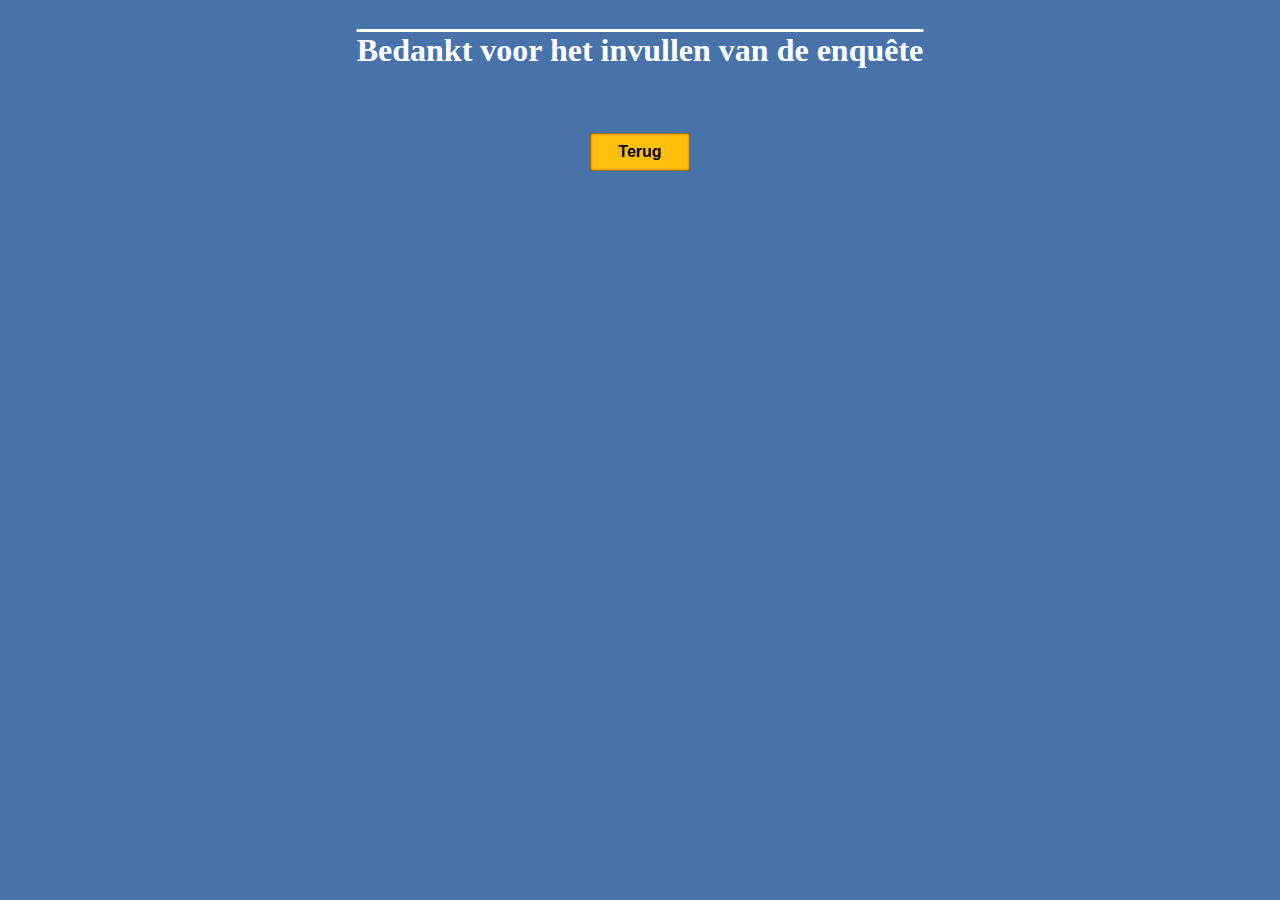
<file: resultaat/resultaat.html>
<!DOCTYPE html>
<html lang="en">
<head>
    <meta charset="UTF-8">
    <meta http-equiv="X-UA-Compatible" content="IE=edge">
    <meta name="viewport" content="width=	, initial-scale=1.0">
    <title>Minor Web Enquete</title>
    <link rel="stylesheet" href="../css/style.css">
</head>
<body>

    <h1>
        Bedankt voor het invullen van de enquête
    </h1>
    <a href="../index.html">
        <button>Terug</button>
    </a>
</body>
</html>
</file>
<file: css/style.css>
* {
  box-sizing: border-box;
  margin: 0;
  padding: 0;
}

/* Feature detection*/

@supports (-webkit-appearance: none) or (-moz-appearance: none) or
  (appearance: none) {
  /* Feature is supported, add styles here */
  .score input:checked ~ span {
    background-color: black;
    color: white;
  }
}

@supports (-webkit-appearance: none) {
  .score input:checked ~ span {
    background-color: black;
    color: white;
  }
}

@supports not (-webkit-appearance: none) {
  .score input:checked ~ span {
    background-color: blue;
    color: white;
  }
}

@media (pointer: fine) {
  button {
    font-size: 1em;
  }
}

@media (pointer: coarse) {
  button {
    font-size: 1em;
  }
}

/* Checkt of browser flex-box ondersteunt */
@supports (display: flex) {
  fieldset {
    background: #4773aa;
    width: 100%;
    height: 100%;
    display: flex;
    flex-direction: column;
    align-items: center;
    justify-content: center;
  }
}

/* containers */

body {
  font-family: "Roboto Slab", serif, Arial, Helvetica, sans-serif;
  background-color: #4773aa;
  align-items: center;
  display: flex;
  flex-direction: column;
  color: #ffffff;
}

section {
  position: relative;
}

form {
  max-width: 600px;
  width: 100%;
}

.floating-fieldset {
  margin-top: 0;
  display: none;
  padding: 2rem;
}

.fieldset-active {
  z-index: 1;
  display: block;
}

/* Inputs styling */

fieldset:nth-of-type(1) label {
  display: block;
}

fieldset:nth-of-type(1) input {
  display: block;
  width: 300px;
  padding: 10px;
  border-radius: 10px;
}

.score {
  display: flex;
}

.score label {
  position: relative;
  display: flex;
  justify-content: center;
  align-items: center;
  width: 10%;
  background-color: #fff;
  outline: 1px black solid;
  margin-bottom: 1em;
  margin-top: 0.3em;
}

.score input {
  position: absolute;
  opacity: 0.01;
}

.score input:hover {
  cursor: pointer;
}
.score label:hover {
  background-color: #a8d1fc;
  cursor: pointer;
}

.score input:focus ~ span {
  outline: 2px solid black;
  background-color: #a8d1fc;
  z-index: 3;
}

.score span {
  color: black;
  font-weight: bold;
  width: 100%;
  height: 100%;
  padding: 0.5rem;
  text-align: center;
  -webkit-touch-callout: none; /* iOS Safari */
  -webkit-user-select: none; /* Safari */
  -khtml-user-select: none; /* Konqueror HTML */
  -moz-user-select: none; /* Old versions of Firefox */
  -ms-user-select: none; /* Internet Explorer/Edge */
  user-select: none; /* Non-prefixed version, currently
                                  supported by Chrome, Edge, Opera and Firefox */
}

.score input:checked ~ span {
  background-color: black;
  color: white;
}

textarea {
  width: 100%;
  height: 6rem;
  resize: none;
  font-size: 1.3em;
}

/* Kopjes */

h1 {
  margin-top: 2rem;
  text-decoration: overline;
  margin-bottom: 2em;
}

h2 {
  font-size: 1.2rem;
  letter-spacing: 1px;
  margin-top: 0.3em;
}

h3 {
  color: black;
  font-size: 1rem;
  margin-top: 0.4em;
  letter-spacing: 0.05em;
  text-decoration: underline;
  text-underline-offset: .5rem;
  text-align: right;
  font-weight: 300;
}

legend {
  font-size: 1.7rem;
  font-weight: bold;
  letter-spacing: 1px;
  text-decoration: overline;
  margin-bottom: 1rem;
}

legend + p {
  margin-bottom: 2rem;
}

header {
  width: 100%;
  max-width: 600px;
  position: relative;
  z-index: 10;  
  justify-content: center;
  align-items: center;
  padding: 0 2rem;
}

header h1 {
  margin: 2rem 0 0;
}

/* Button Styling */

button {
  background-color: #ffbe0b;
  color: black;
  border: 0;
  padding: 10px;
  box-shadow: inset 0 0 3px;
  font-weight: bold;
  cursor: pointer;
  width: 100px;
}

.buttonfooter {
  width: 100%;
  display: flex;
  flex-direction: row-reverse;
  justify-content: space-between;
  padding: 1rem 0 0;
}


.button-styling-back {
  background-color: #cfcfcf;
}

.button-styling-back:hover {
  background-color: #afaeae;
}

.button-styling-next {
  background-color: #ffb703;
}

.button-styling-next:hover {
  background-color: #fdce4b;
}

.button-styling-next:focus {
  outline: 3px solid white;
}

.button-styling-back:focus {
  background-color: #afaeae;
  outline: 3px solid white;
}

p {
  display: inline-block;
}

input[type="text"]:focus {
  background-color: rgb(224, 224, 224);
}

input[type="text"]:hover {
  background-color: rgb(224, 224, 224);
}

input:invalid {
  outline: dashed 2px white;
}

input:valid {
  outline: solid 2px white;
}

.error-message {
  font-size: 1.3em;
  margin-top: 1em;
}

/* Progress bar */

header ul {
  display: flex;
  justify-content: space-between;
  text-align: center;
  padding: 2rem;
}

header li {
  width: 20px;
  height: 20px;
  background-color: white;
  list-style-type: none;
  color: black;
  font-weight: bold;
}

.progress-active {
  transform: scale(1.4);
  background-color: white;
  color: black;
  outline: 1px solid black;
}

.progress-done {
  background-color: black;
  color: white;
}

@media (prefers-color-scheme: dark) {
  .progress-active {
    background-color: white;
    color: black;
    outline: 2px solid white;
  }

  .progress-done {
    background-color: white;
    color: black;
  }
  .score input:checked ~ span {
    background-color: white;
    color: black;
  }
  body {
    background-color: #121212;
  }
  fieldset {
    background-color: #121212;
  }
  .score label:hover {
    background-color: rgb(224, 224, 224);
  }
  h3 {
    color: white;
  }
  .score input:checked ~ span {
    background-color: #8899a6;
    color: white;
  }
}

/* Button Styling */

fieldset:nth-of-type(7) .buttonfooter input,
fieldset:last-child input[type=submit] {
  position: relative;
  margin-left: 22.5em;
  background-color: #ffbe0b;
  color: black;
  border: 0;
  padding: 10px;
  box-shadow: inset 0 0 3px;
  font-weight: 700;
  font-size: 1rem;
  cursor: pointer;
  width: 100px;
  outline: 0px;
}

fieldset:nth-of-type(7) .buttonfooter input:hover {
  background-color: #fdce4b;
}

fieldset:last-child input[type=submit] {
  position: absolute;
  right: 0;
  bottom: 0;
}

fieldset:last-child .buttonfooter {
  flex-direction: row;
}
</file>
